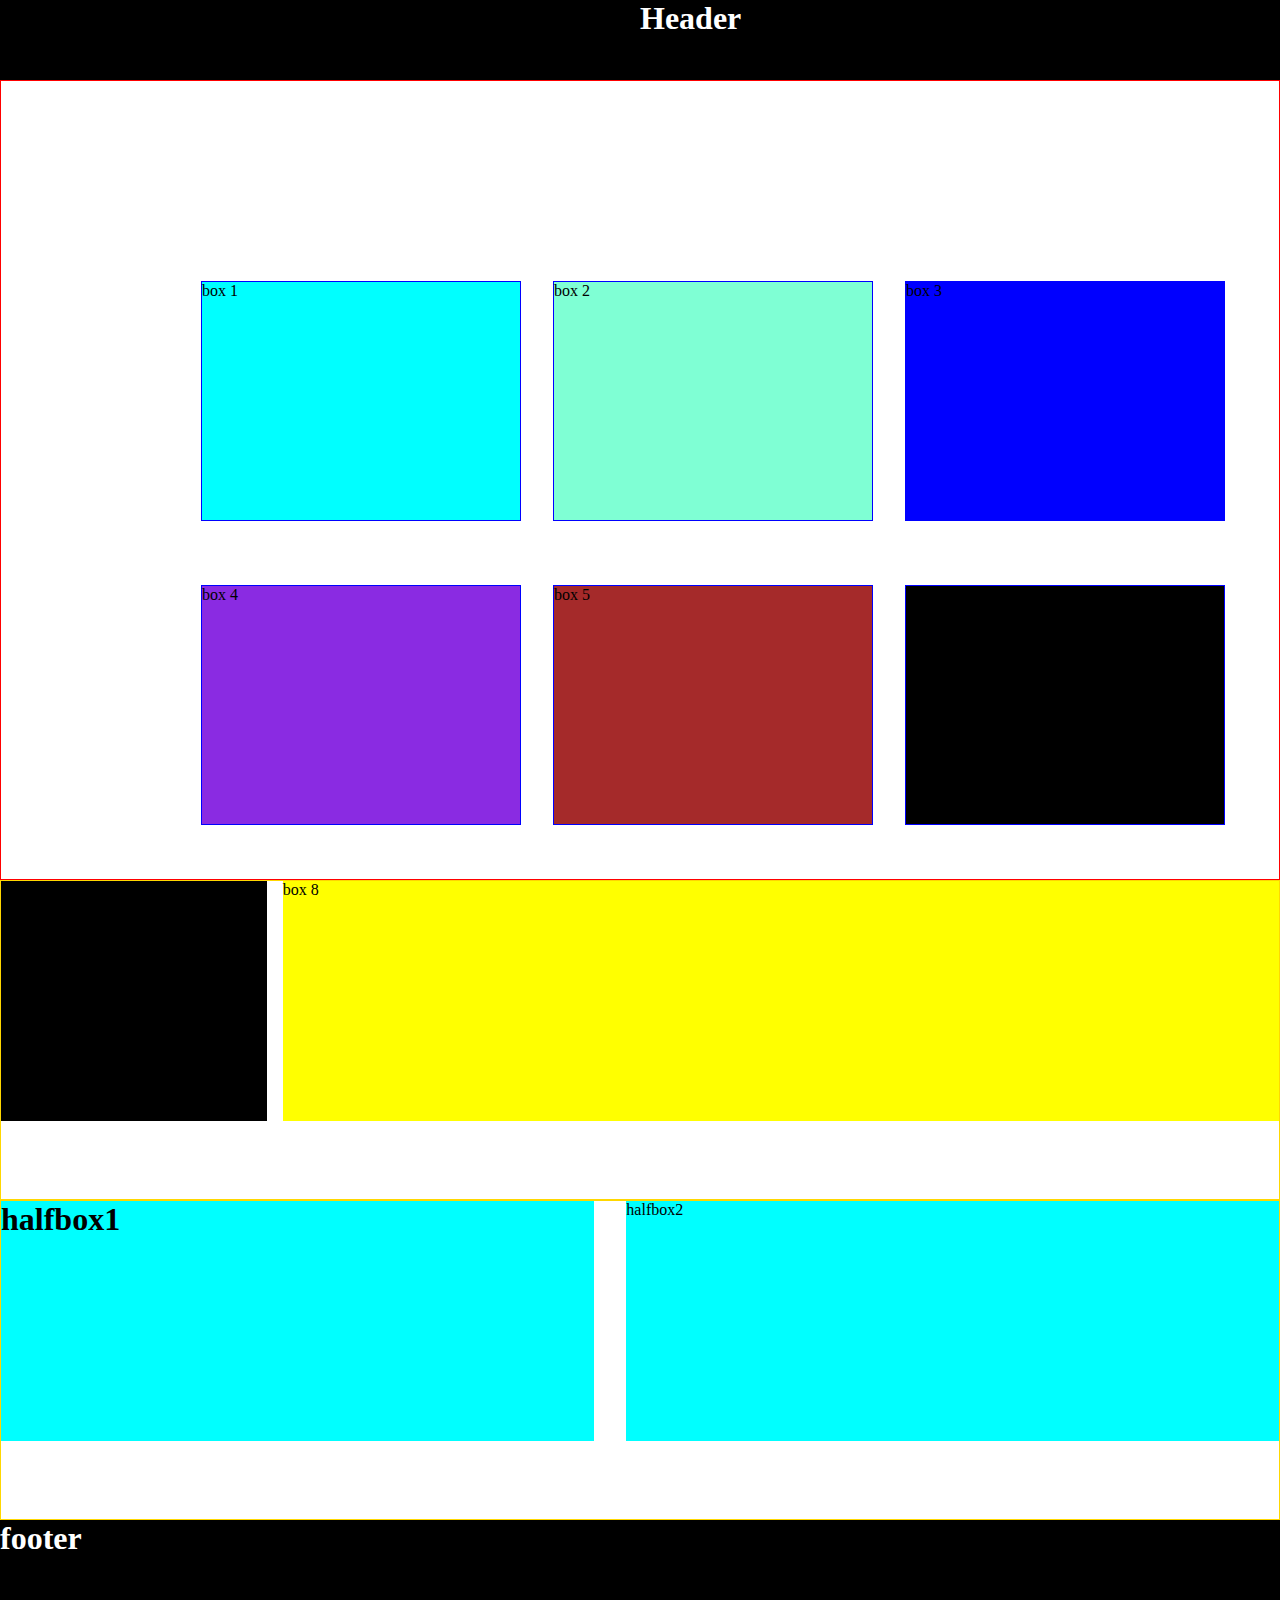
<file: boxes/index.html>
<!DOCTYPE html>
<html lang="en">
<head>
    <meta charset="UTF-8">
    <meta name="viewport" content="width=device-width, initial-scale=1.0">
    <link rel="stylesheet" href="style.css">
    <title>Document</title>

</head>
<body>
    <section class="full box">
        <div class="header">
<h1>Header</h1>
        </div>
        </section>

        <section class="boxes">
        <div class="box1">
            box 1
        </div> 
        <div class="box2">
            box 2
        </div> 
        <div class="box3">
            box 3
        </div> 
        <div class="box4">
            box 4
        </div> 
        <div class="box5">
            box 5
        </div> 
        <div class="box6">
            box 6
        </div> 
    </section>
    <section class="shortlong">
        <div class="box7">
            box 7

        </div>

        <div class="box8">
            box 8

        </div>
        </section>
        <section class="halfbox">
            <div class="halfbox1">
                <h1>halfbox1</h1>

            </div>

            <div class="halfbox2">
                halfbox2

            </div>
</section>
<section class="footer">
    <div class="foot">
 <h1>footer</h1>

    </div>



</section>


    </section>
  
    
</body>
</html>
</file>
<file: boxes/style.css>
*{
    padding: 0%;
    margin: 0%;
    box-sizing: border-box;
}
.section{
    display: flex;
    flex-direction: row;

    height: fit-content;

}
.header{
    background-color: black;
    height: 5rem;
    color: white;
}
.header h1{
    padding-left: 50%;
}

.boxes{
    height: 50rem;
    border: 1px solid red;
    padding: 200px ;
    display: grid;
    grid-template-columns: repeat(3, 1fr);
    gap: 4rem 2rem;
}
.box1{
    height: 2rem;
    border: 1px solid blue;
    height: 15rem;
    width: 20rem;
    background-color: aqua;
}
.box2{
    height: 2rem;
    border: 1px solid blue;
    height: 15rem;
    width: 20rem;
    background-color: aquamarine;
}
.box3{
    height: 2rem;
    border: 1px solid blue;
    height: 15rem;
    width: 20rem;
    background-color: blue;
}
.box4{
    height: 2rem;
    border: 1px solid blue;
    height: 15rem;
    width: 20rem;
    background-color: blueviolet;
}
.box5{
    height: 2rem;
    border: 1px solid blue;
    height: 15rem;
    width: 20rem;
    background-color: brown;
}
.box6{
    height: 2rem;
    border: 1px solid blue;
    height: 15rem;
    width: 20rem;
    background-color: black;
}

.shortlong{
    height: 20rem;
    border: 1px solid gold;
    display: flex;
    flex-direction: row;
    gap: 1rem;
    padding: 0px ;

}
.box7{
    height: 15rem;
    width: 20rem;
    background-color: black;
}
.box8{
    height: 15rem;
    width: 75rem;
    background-color: yellow;
}
.halfbox{
    height: 20rem;
    border: 1px solid gold;
    display: flex;
    flex-direction: row;
 
    gap: 2rem;
    padding-bottom:1rem ;

}
.halfbox1{
    height: 15rem;
    width: 50rem;
    background-color: aqua;
}
.halfbox2{
    height: 15rem;
    width: 55rem;
    background-color: aqua;
}
.footer{
    height: 5rem;
   
}
.foot{
    background-color: black;
    height: 5rem;
    color: white;
}
</file>
